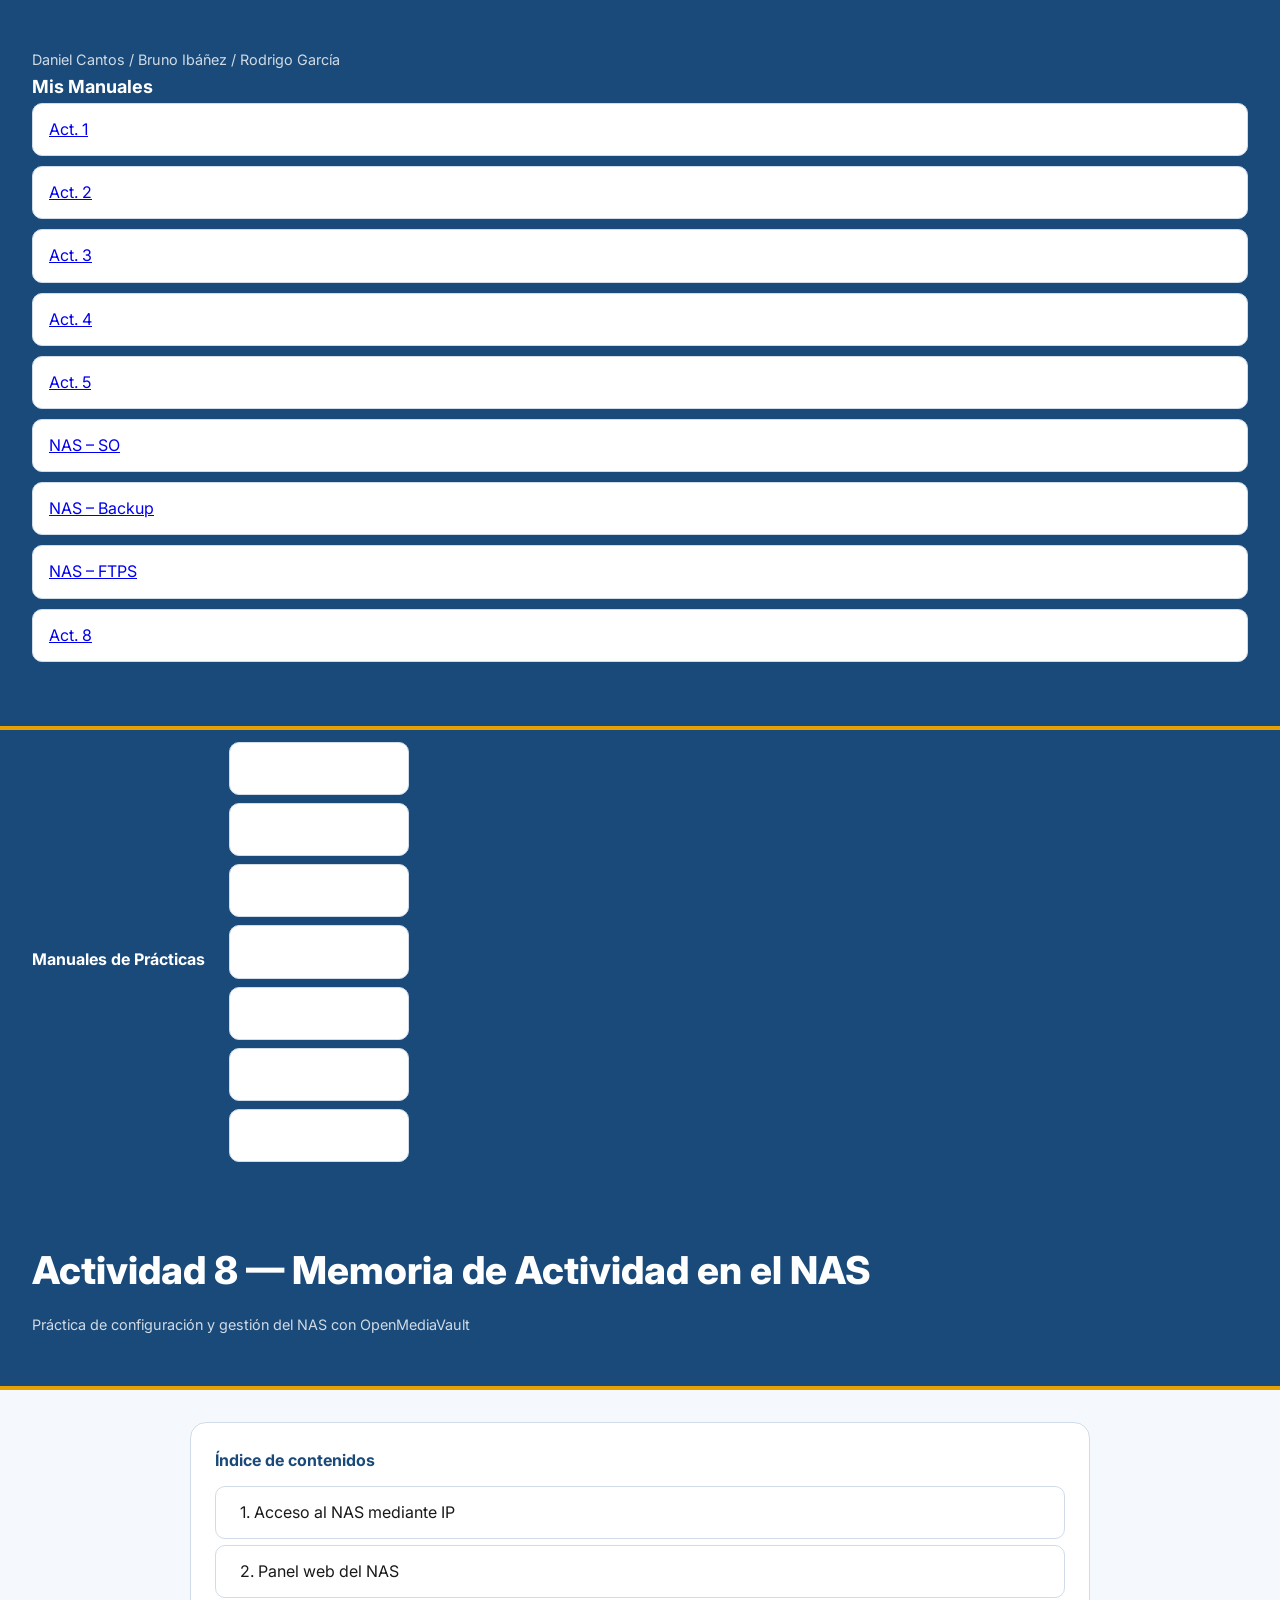
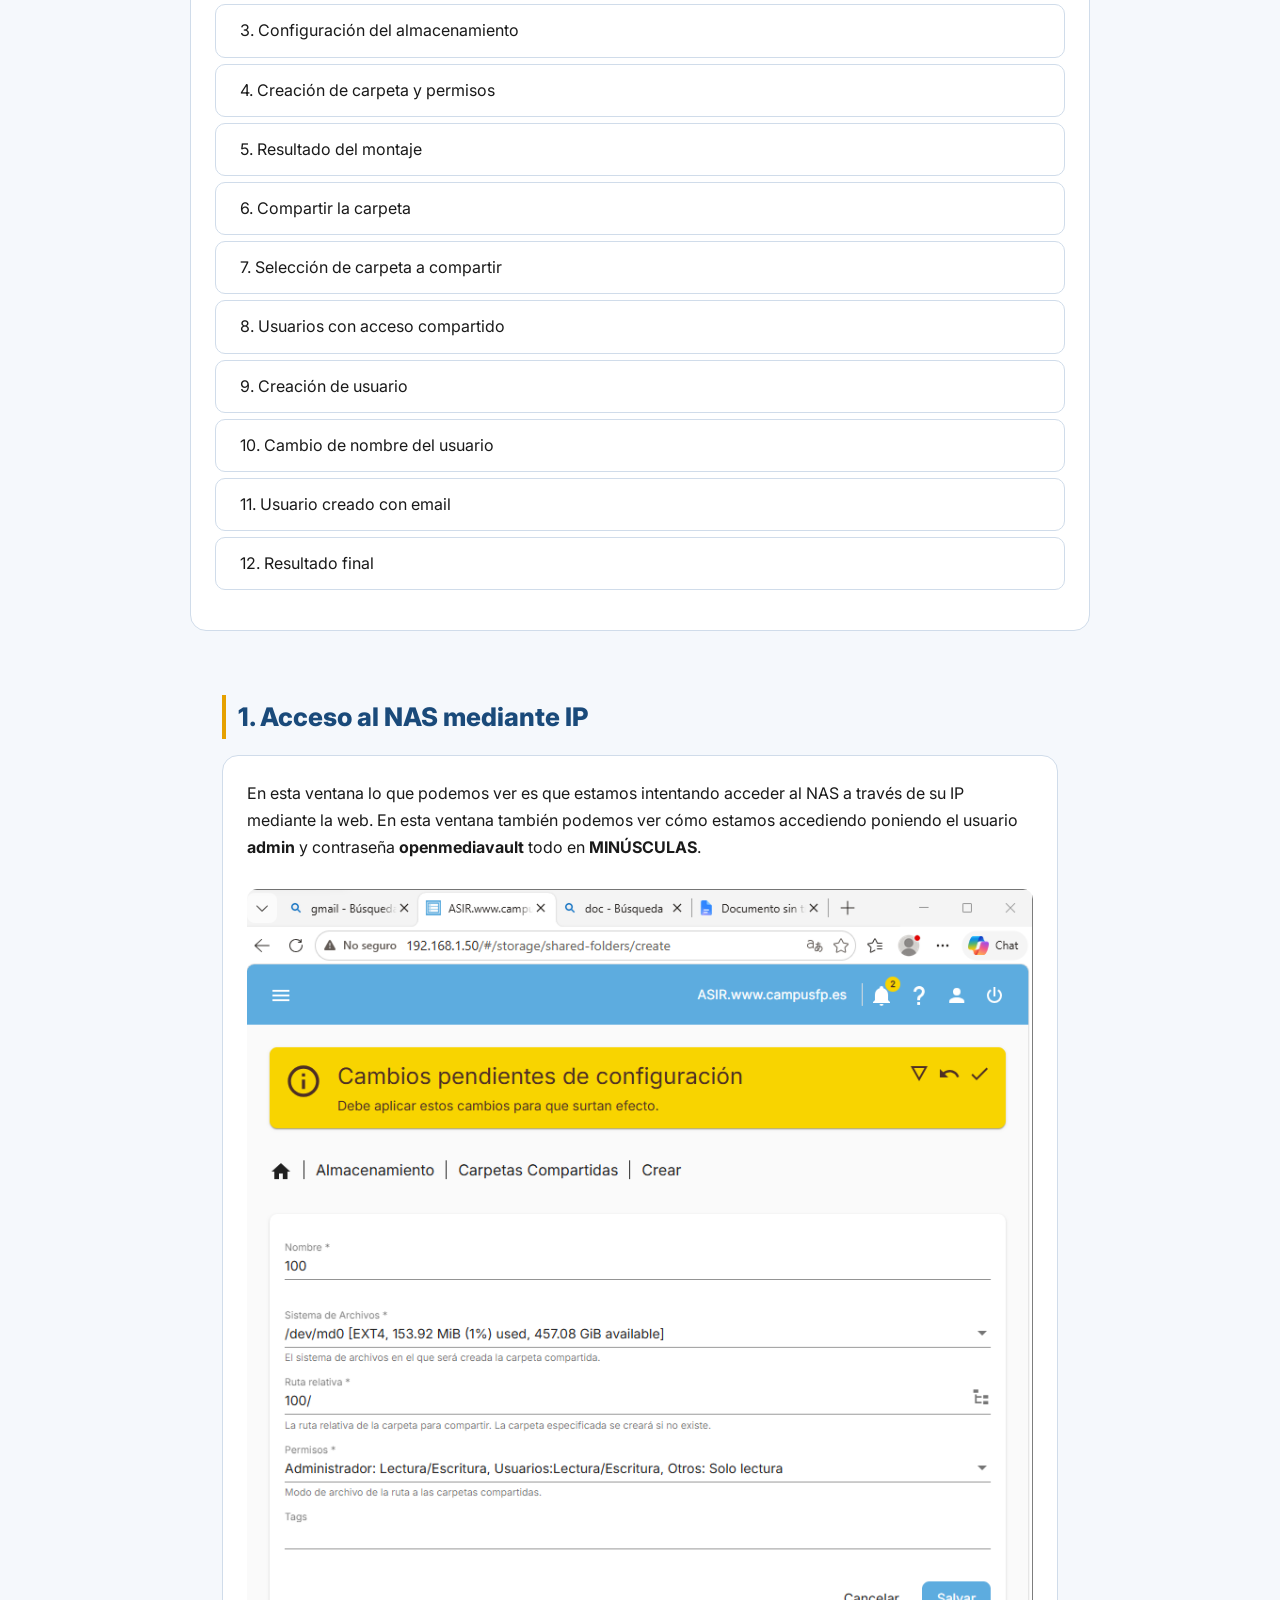
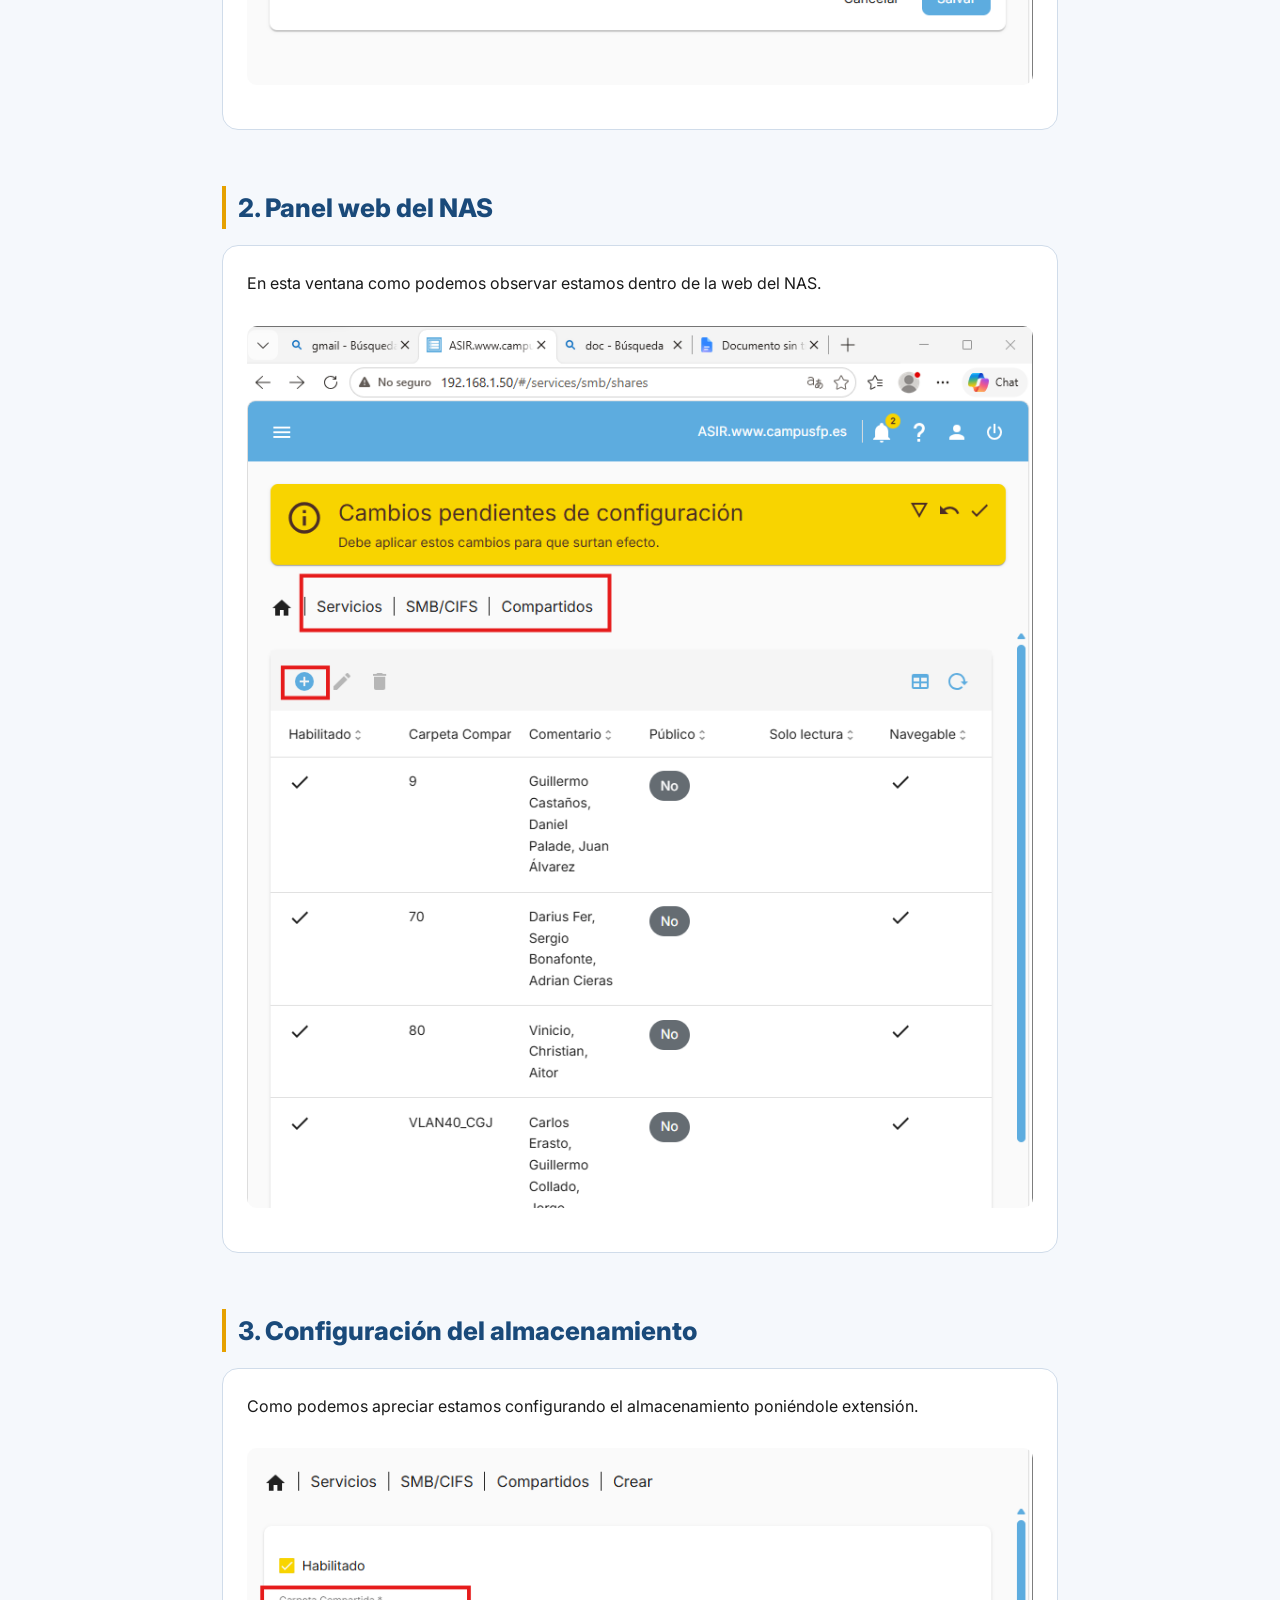
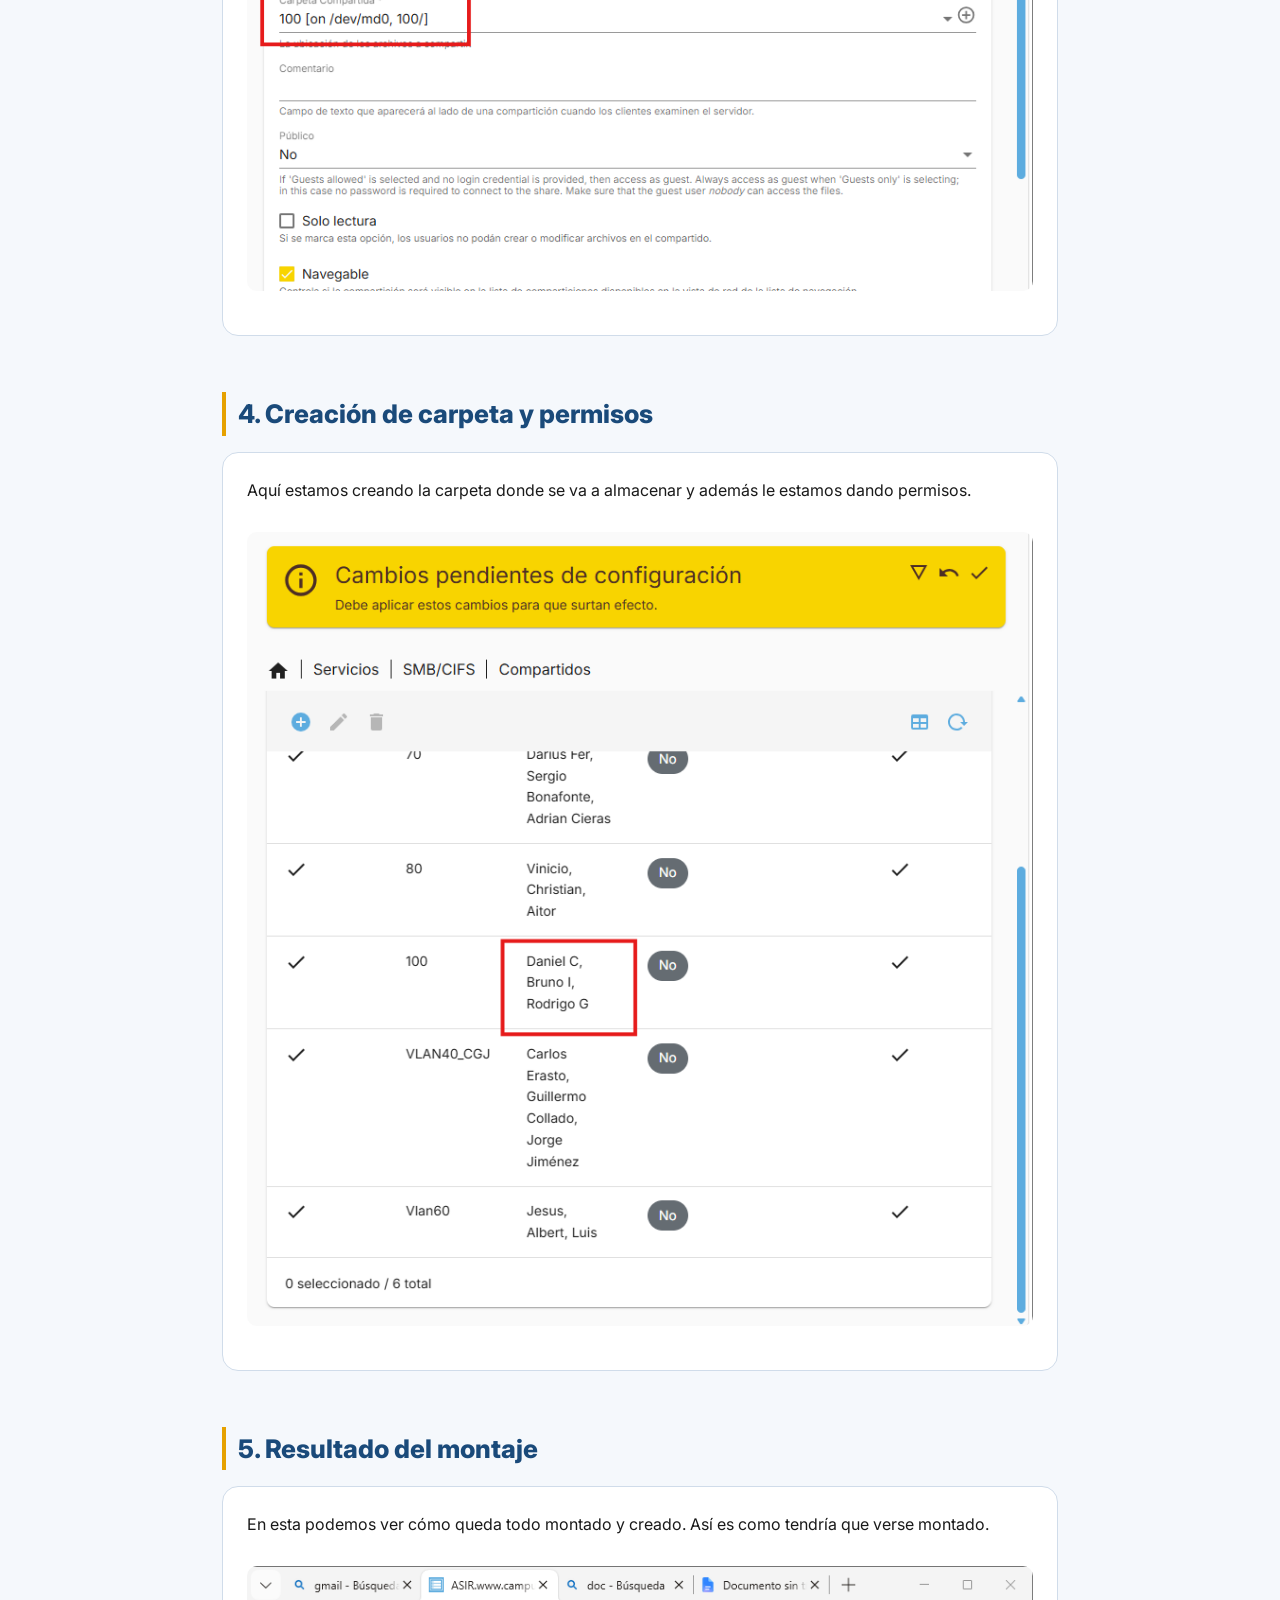
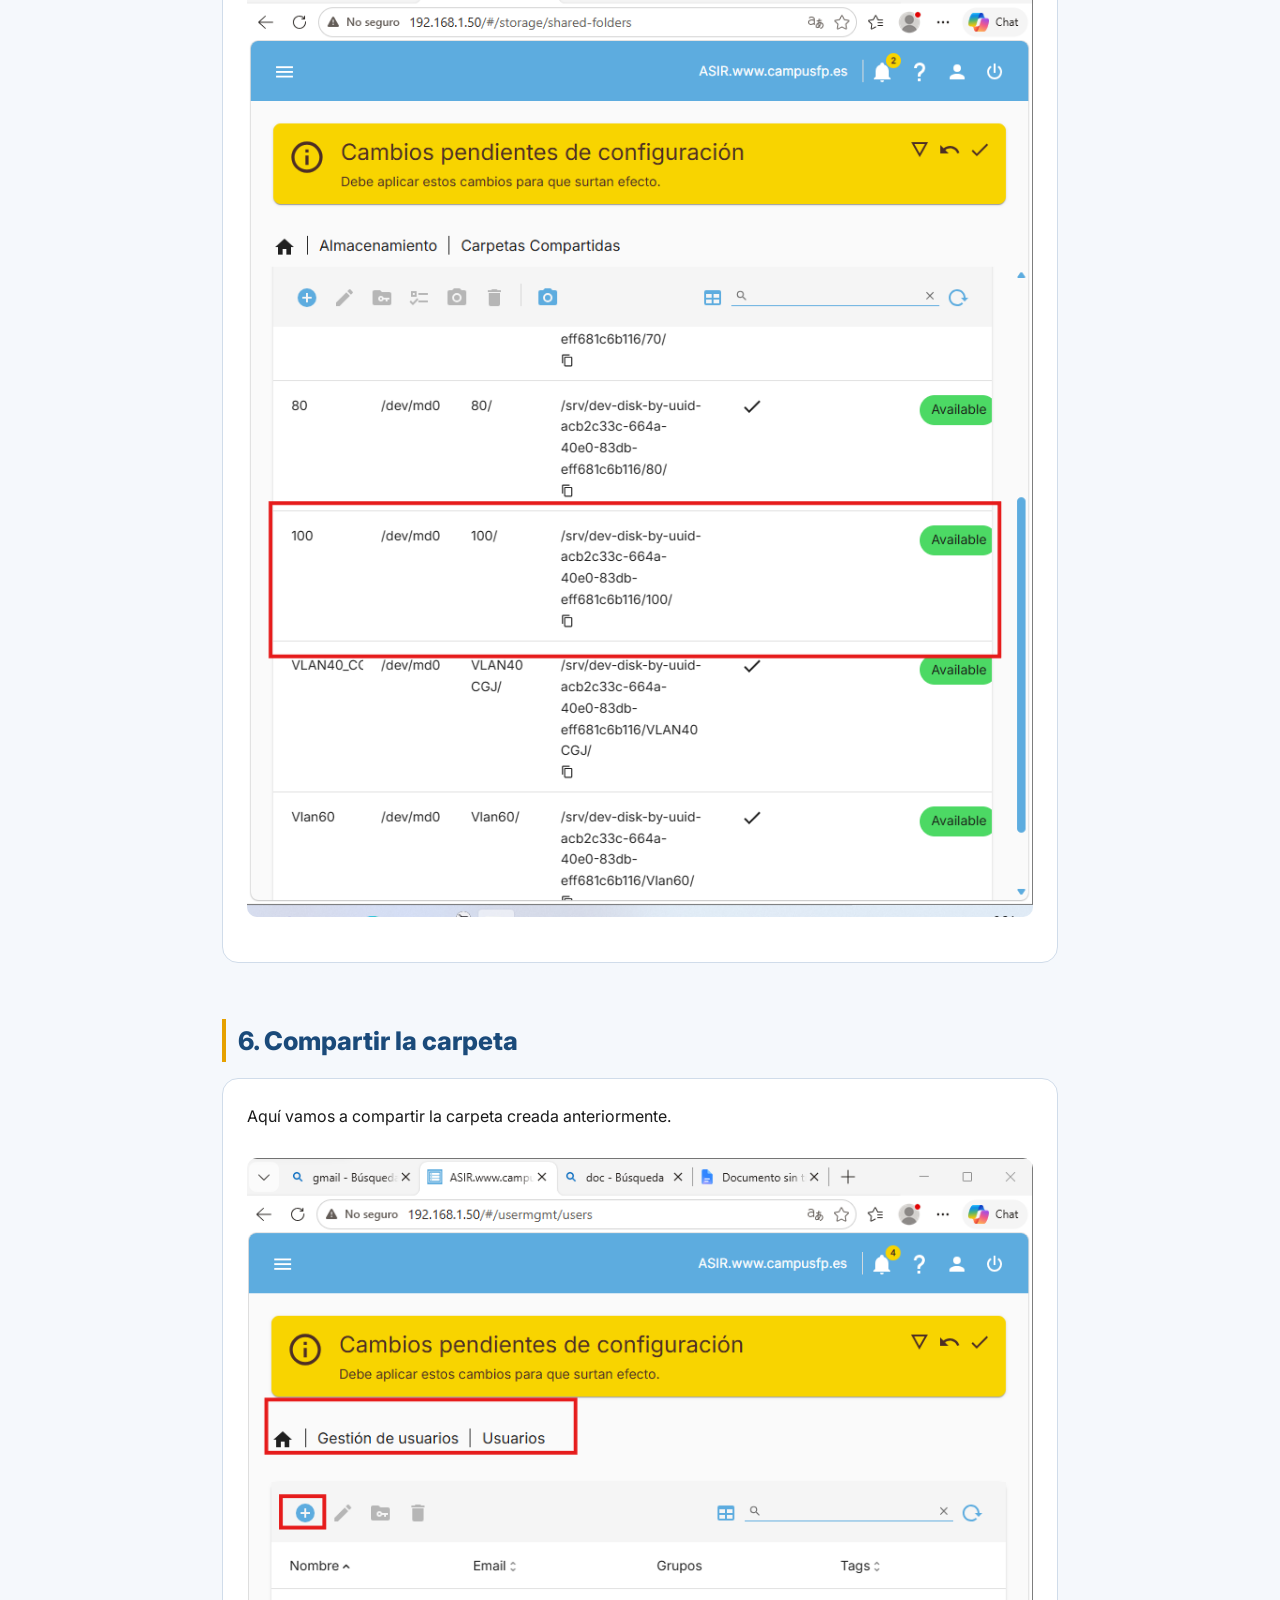
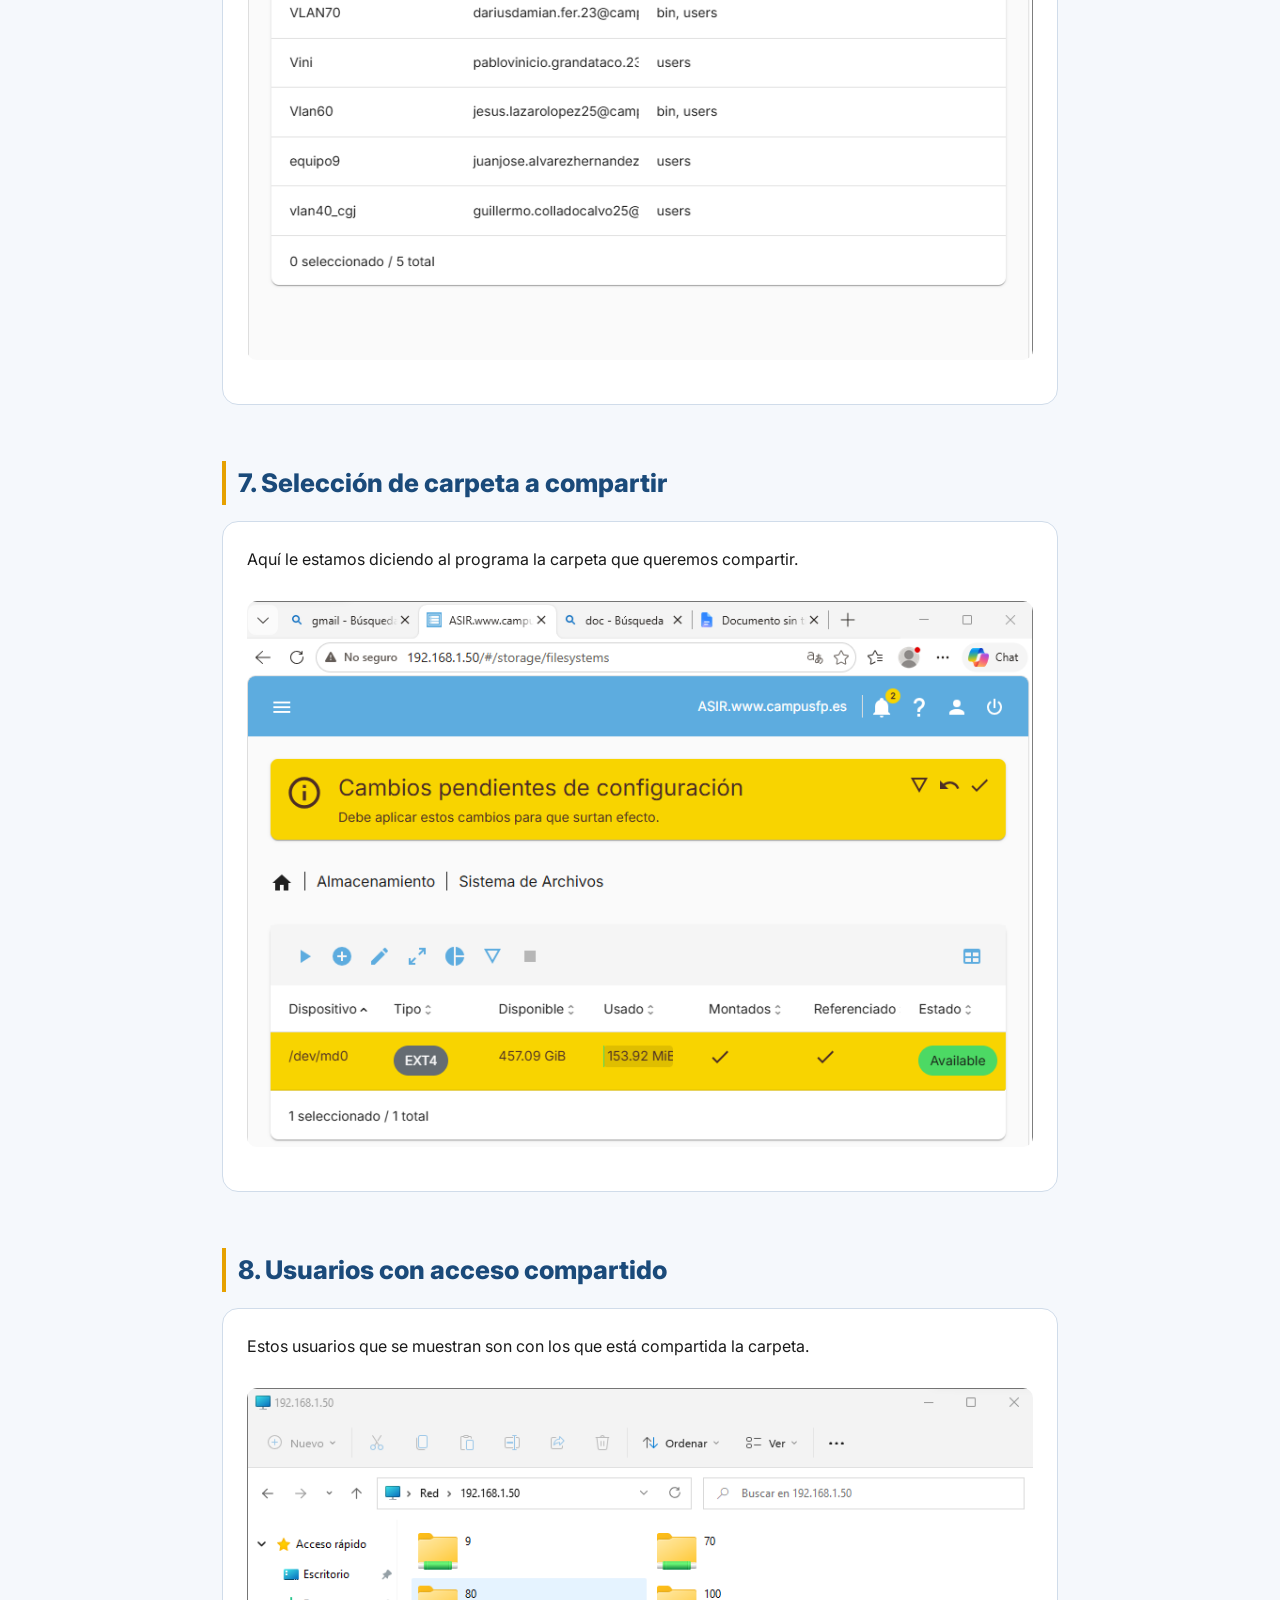
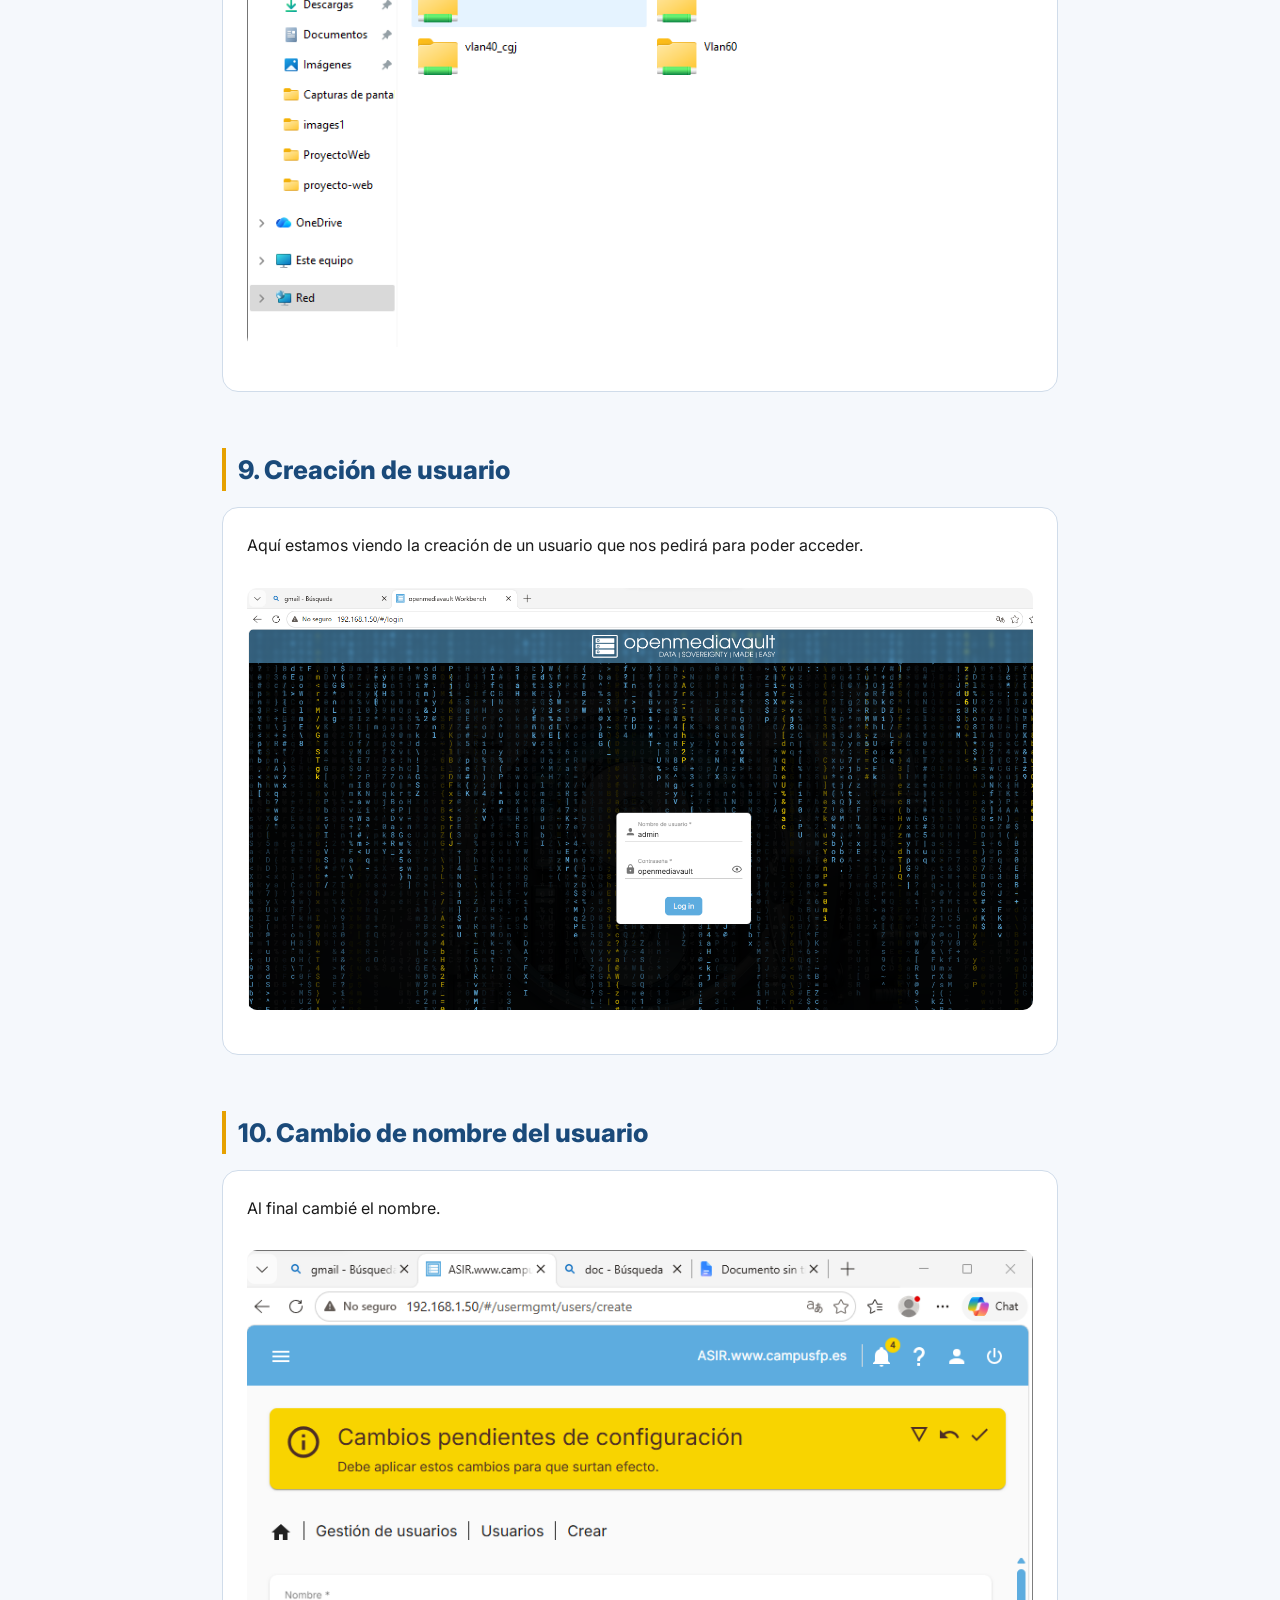
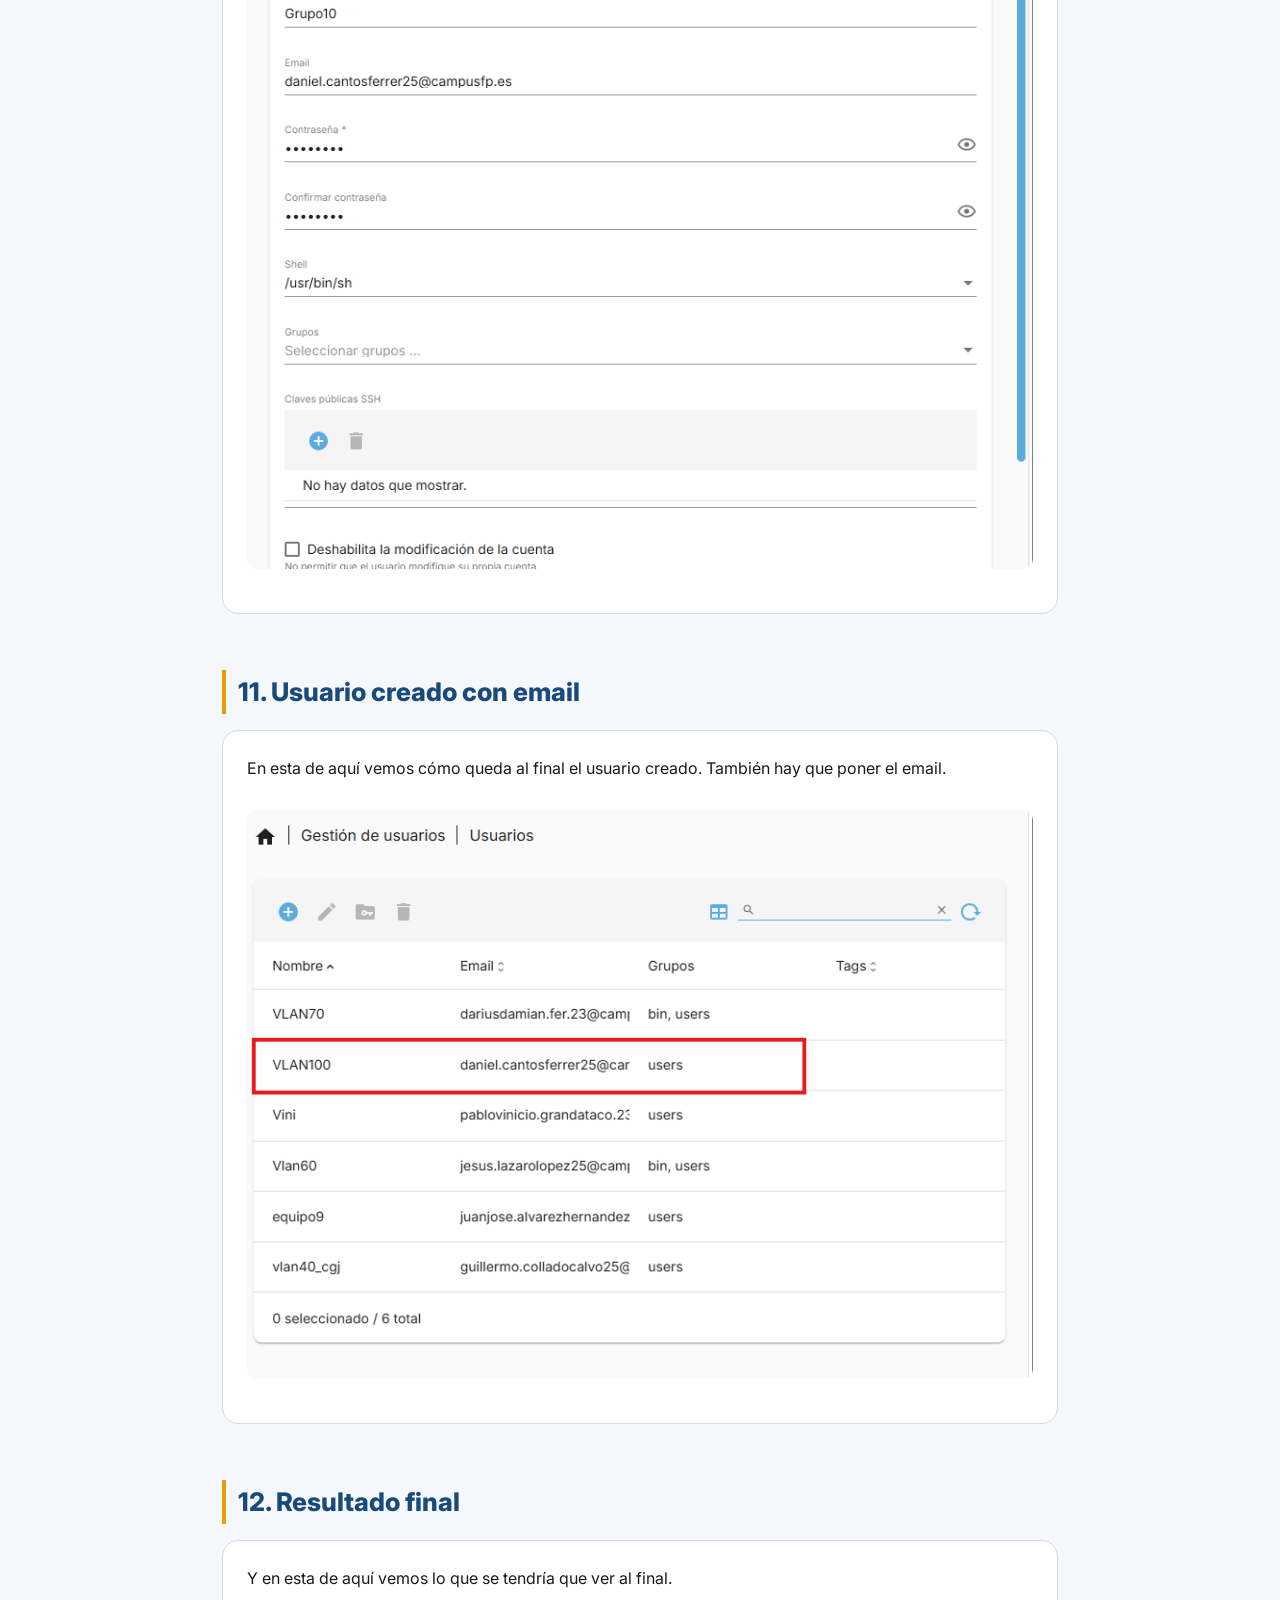
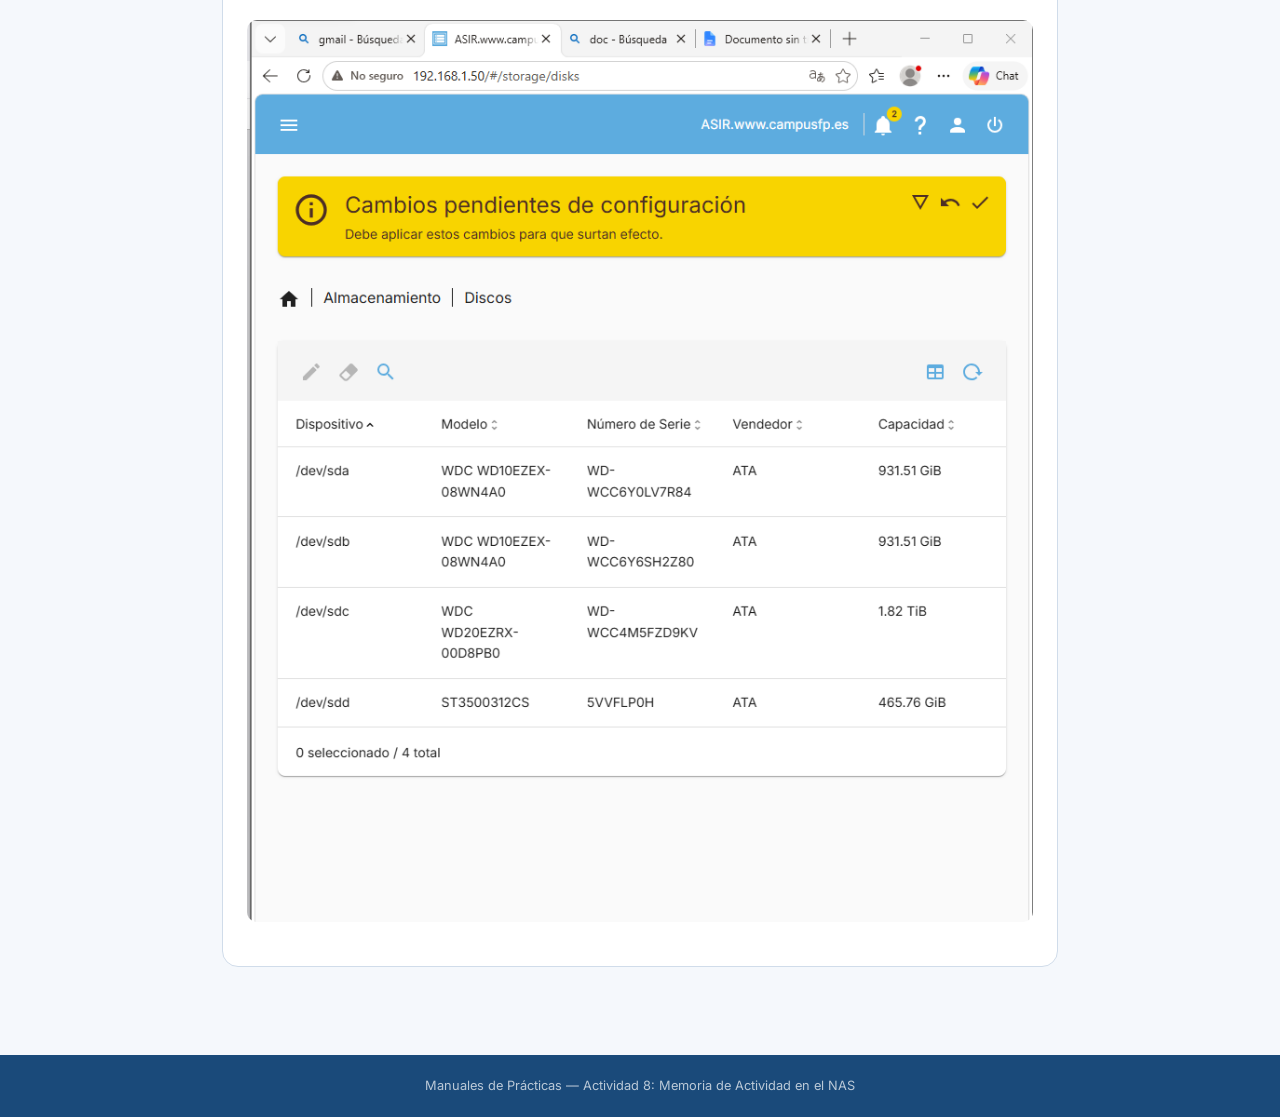
<file: manual-8.html>
<!DOCTYPE html>
<html lang="es">
<head>
  <meta charset="UTF-8" />
  <meta name="viewport" content="width=device-width, initial-scale=1.0" />
  <title>Actividad 8 — Memoria de Actividad en el NAS</title>
  <link rel="stylesheet" href="estilos.css" />
</head>
<body>
  <!-- ── Header ─────────────────────────────────────────────── -->
 <header>
       <p class="autores">Daniel Cantos / Bruno Ibáñez / Rodrigo García</p>
        <nav class="navbar">
            <a href="index.html" style="color:white; text-decoration:none; font-weight:bold; font-size:18px;">Mis Manuales</a>
            <ul class="nav-links">
                <li><a href="manual-1.html">Act. 1</a></li>
                <li><a href="actividad2.html">Act. 2</a></li>
                <li><a href="manual-3.html">Act. 3</a></li>
                <li><a href="manual-4.html">Act. 4</a></li>
                <li><a href="actividad5.html">Act. 5</a></li>
                <li><a href="A6_sistemas_operativos_nas.html">NAS – SO</a></li>
                <li><a href="A6_copias_seguridad_nas.html">NAS – Backup</a></li>
                <li><a href="A6_ftps_nas.html">NAS – FTPS</a></li>
                <li><a href="manual-8.html">Act. 8</a></li>
            </ul>
        </nav>
    </header>
  <!-- Navbar -->
  <nav class="site-navbar">
    <a href="index.html" class="brand">Manuales de Prácticas</a>
    <ul class="nav-links">
      <li><a href="index.html">Inicio</a></li>
      <li><a href="#introduccion">Introducción</a></li>
      <li><a href="#acceso">Acceso al NAS</a></li>
      <li><a href="#almacenamiento">Almacenamiento</a></li>
      <li><a href="#carpeta">Carpeta y Permisos</a></li>
      <li><a href="#compartir">Compartir</a></li>
      <li><a href="#usuarios">Usuarios</a></li>
    </ul>
  </nav>

  <!-- Header -->
  <header>
    <h1>Actividad 8 — Memoria de Actividad en el NAS</h1>
    <p class="autores">Práctica de configuración y gestión del NAS con OpenMediaVault</p>
  </header>

  <!-- Índice -->
  <div class="toc-container">
    <h2>Índice de contenidos</h2>
    <ol>
      <li><a href="#acceso">1. Acceso al NAS mediante IP</a></li>
      <li><a href="#panel">2. Panel web del NAS</a></li>
      <li><a href="#almacenamiento">3. Configuración del almacenamiento</a></li>
      <li><a href="#carpeta">4. Creación de carpeta y permisos</a></li>
      <li><a href="#montado">5. Resultado del montaje</a></li>
      <li><a href="#compartir">6. Compartir la carpeta</a></li>
      <li><a href="#seleccion">7. Selección de carpeta a compartir</a></li>
      <li><a href="#usuarios-compartidos">8. Usuarios con acceso compartido</a></li>
      <li><a href="#crear-usuario">9. Creación de usuario</a></li>
      <li><a href="#nombre-usuario">10. Cambio de nombre del usuario</a></li>
      <li><a href="#usuario-final">11. Usuario creado con email</a></li>
      <li><a href="#resultado-final">12. Resultado final</a></li>
    </ol>
  </div>

  <!-- Contenido principal -->
  <div class="page-layout">

    <!-- Sección 1: Acceso al NAS -->
    <section id="acceso">
      <h2>1. Acceso al NAS mediante IP</h2>
      <article>
        <p>
          En esta ventana lo que podemos ver es que estamos intentando acceder al NAS a través de su IP
          mediante la web. En esta ventana también podemos ver cómo estamos accediendo poniendo el usuario
          <strong>admin</strong> y contraseña <strong>openmediavault</strong> todo en <strong>MINÚSCULAS</strong>.
        </p>
        <img src="images8/image4.png" alt="Acceso al NAS mediante IP con usuario admin" />
      </article>
    </section>

    <!-- Sección 2: Panel web -->
    <section id="panel">
      <h2>2. Panel web del NAS</h2>
      <article>
        <p>
          En esta ventana como podemos observar estamos dentro de la web del NAS.
        </p>
        <img src="images8/image6.png" alt="Panel web del NAS - OpenMediaVault" />
      </article>
    </section>

    <!-- Sección 3: Almacenamiento -->
    <section id="almacenamiento">
      <h2>3. Configuración del almacenamiento</h2>
      <article>
        <p>
          Como podemos apreciar estamos configurando el almacenamiento poniéndole extensión.
        </p>
        <img src="images8/image7.png" alt="Configuración del almacenamiento con extensión" />
      </article>
    </section>

    <!-- Sección 4: Carpeta y permisos -->
    <section id="carpeta">
      <h2>4. Creación de carpeta y permisos</h2>
      <article>
        <p>
          Aquí estamos creando la carpeta donde se va a almacenar y además le estamos dando permisos.
        </p>
        <img src="images8/image8.png" alt="Creación de carpeta y asignación de permisos" />
      </article>
    </section>

    <!-- Sección 5: Resultado del montaje -->
    <section id="montado">
      <h2>5. Resultado del montaje</h2>
      <article>
        <p>
          En esta podemos ver cómo queda todo montado y creado. Así es como tendría que verse montado.
        </p>
        <img src="images8/image5.png" alt="Vista final del almacenamiento montado y creado" />
      </article>
    </section>

    <!-- Sección 6: Compartir carpeta -->
    <section id="compartir">
      <h2>6. Compartir la carpeta</h2>
      <article>
        <p>
          Aquí vamos a compartir la carpeta creada anteriormente.
        </p>
        <img src="images8/image9.png" alt="Proceso para compartir la carpeta creada" />
      </article>
    </section>

    <!-- Sección 7: Selección de carpeta -->
    <section id="seleccion">
      <h2>7. Selección de carpeta a compartir</h2>
      <article>
        <p>
          Aquí le estamos diciendo al programa la carpeta que queremos compartir.
        </p>
        <img src="images8/image3.png" alt="Selección de la carpeta a compartir en el programa" />
      </article>
    </section>

    <!-- Sección 8: Usuarios compartidos -->
    <section id="usuarios-compartidos">
      <h2>8. Usuarios con acceso compartido</h2>
      <article>
        <p>
          Estos usuarios que se muestran son con los que está compartida la carpeta.
        </p>
        <img src="images8/image12.png" alt="Lista de usuarios con acceso a la carpeta compartida" />
      </article>
    </section>

    <!-- Sección 9: Creación de usuario -->
    <section id="crear-usuario">
      <h2>9. Creación de usuario</h2>
      <article>
        <p>
          Aquí estamos viendo la creación de un usuario que nos pedirá para poder acceder.
        </p>
        <img src="images8/image1.png" alt="Proceso de creación de un nuevo usuario de acceso" />
      </article>
    </section>

    <!-- Sección 10: Cambio de nombre -->
    <section id="nombre-usuario">
      <h2>10. Cambio de nombre del usuario</h2>
      <article>
        <p>
          Al final cambié el nombre.
        </p>
        <img src="images8/image10.png" alt="Cambio de nombre del usuario creado" />
      </article>
    </section>

    <!-- Sección 11: Usuario con email -->
    <section id="usuario-final">
      <h2>11. Usuario creado con email</h2>
      <article>
        <p>
          En esta de aquí vemos cómo queda al final el usuario creado. También hay que poner el email.
        </p>
        <img src="images8/image11.png" alt="Vista final del usuario creado con su email configurado" />
      </article>
    </section>

    <!-- Sección 12: Resultado final -->
    <section id="resultado-final">
      <h2>12. Resultado final</h2>
      <article>
        <p>
          Y en esta de aquí vemos lo que se tendría que ver al final.
        </p>
        <img src="images8/image2.png" alt="Vista final del resultado de toda la configuración del NAS" />
      </article>
    </section>

  </div>

  <!-- Footer -->
  <footer class="site-footer">
    <p>Manuales de Prácticas &mdash; Actividad 8: Memoria de Actividad en el NAS</p>
  </footer>

</body>
</html>
</file>
<file: estilos.css>
/* ============================================================
   MANUALES DE PRÁCTICAS — Estilo simplificado + mejoras
   ============================================================ */

@import url('https://fonts.googleapis.com/css2?family=Inter:wght@300;400;600;700&display=swap');

/* ── Variables ─────────────────────────────────────────────── */
:root {
  --navy:        #1a4a7a;
  --blue:        #2a5c8f;
  --accent:      #e6a100;
  --surface:     #f5f8fc;
  --surface-alt: #eaf0f8;
  --text:        #1a1a1a;
  --text-muted:  #6b7280;
  --white:       #ffffff;
  --border:      #d0dcea;
  --radius:      10px;
  --radius-lg:   16px;
}

/* ── Reset ─────────────────────────────────────────────────── */
*, *::before, *::after { box-sizing: border-box; margin: 0; padding: 0; }

body {
  font-family: 'Inter', sans-serif;
  font-size: 1rem;
  line-height: 1.7;
  color: var(--text);
  background: var(--surface);
}

/* ── Navbar ─────────────────────────────────────────────────── */
.site-navbar {
  background: var(--navy);
  color: var(--white);
  padding: 12px 32px;
  display: flex;
  align-items: center;
  gap: 24px;
}

.site-navbar .brand {
  font-weight: 700;
  font-size: 1rem;
  color: var(--white);
  text-decoration: none;
}

.site-navbar .nav-links {
  display: flex;
  gap: 8px;
  list-style: none;
}

.site-navbar .nav-links a {
  color: rgba(255,255,255,.75);
  text-decoration: none;
  padding: 6px 10px;
  border-radius: 6px;
  font-size: .85rem;
}

.site-navbar .nav-links a:hover {
  background: rgba(255,255,255,.15);
  color: var(--white);
}

/* ── Header ─────────────────────────────────────────────────── */
header {
  background: var(--navy);
  color: var(--white);
  padding: 48px 32px;
  border-bottom: 4px solid var(--accent);
}

header h1 {
  font-size: 2.4rem;
  font-weight: 800;
  margin-bottom: 10px;
}

.autores {
  font-size: .9rem;
  opacity: .8;
}

/* ── Índice al inicio ───────────────────────────────────────── */
.toc-container {
  background: var(--white);
  border: 1px solid var(--border);
  padding: 24px;
  border-radius: var(--radius-lg);
  max-width: 900px;
  margin: 32px auto;
}

.toc-container h2 {
  font-size: 1rem;
  font-weight: 700;
  color: var(--navy);
  margin-bottom: 12px;
}

.toc-container ol {
  list-style: none;
  display: flex;
  flex-direction: column;
  gap: 6px;
}

.toc-container a {
  text-decoration: none;
  color: var(--text);
  padding: 6px 8px;
  border-radius: 6px;
  transition: background .15s;
}

.toc-container a:hover {
  background: var(--surface-alt);
  color: var(--navy);
}

/* ── Layout ─────────────────────────────────────────────────── */
.page-layout {
  max-width: 900px;
  margin: auto;
  padding: 32px;
}

/* ── Secciones ─────────────────────────────────────────────── */
section {
  margin-bottom: 56px;
}

section h2 {
  font-size: 1.6rem;
  font-weight: 800;
  color: var(--navy);
  margin-bottom: 16px;
  border-left: 4px solid var(--accent);
  padding-left: 12px;
}

section p {
  margin-bottom: 16px;
}

/* ── Artículos ─────────────────────────────────────────────── */
article {
  background: var(--white);
  border: 1px solid var(--border);
  border-radius: var(--radius-lg);
  padding: 24px;
  margin-bottom: 20px;
}

article h3 {
  font-size: 1.2rem;
  color: var(--blue);
  margin-bottom: 10px;
}

/* ── Listas ─────────────────────────────────────────────────── */
ul, ol {
  list-style: none;
  margin-bottom: 16px;
  display: flex;
  flex-direction: column;
  gap: 10px;
}

ul li, ol li {
  background: var(--white);
  border: 1px solid var(--border);
  padding: 12px 16px;
  border-radius: var(--radius);
}

/* ── Tablas ─────────────────────────────────────────────────── */
.table-wrap {
  overflow-x: auto;
  margin-bottom: 24px;
}

table {
  width: 100%;
  border-collapse: collapse;
  background: var(--white);
}

thead {
  background: var(--navy);
  color: var(--white);
}

th, td {
  padding: 12px;
  border-bottom: 1px solid var(--border);
}

/* ── Imágenes (tamaño máximo 900px) ─────────────────────────── */
img {
  width: 100%;
  max-width: 900px;
  border-radius: var(--radius);
  margin: 12px 0;
}

/* ── Footer ─────────────────────────────────────────────────── */
.site-footer {
  background: var(--navy);
  color: rgba(255,255,255,.7);
  text-align: center;
  padding: 20px;
  font-size: .8rem;
}

/* ── Hero (página de inicio) ────────────────────────────────── */
.hero {
  min-height: 38vh;
  display: flex;
  flex-direction: column;
  align-items: center;
  justify-content: center;
  text-align: center;
  background: linear-gradient(135deg, var(--navy) 0%, var(--blue) 100%);
  border-bottom: 4px solid var(--accent);
  padding: 64px 32px 48px;
  gap: 16px;
}

.hero h1 {
  font-size: 3rem;
  font-weight: 800;
  color: var(--white);
  letter-spacing: -.5px;
}

.hero p {
  font-size: 1.1rem;
  color: rgba(255,255,255,.75);
  max-width: 520px;
  line-height: 1.6;
  margin: 0;
}

.hero-badge {
  display: inline-block;
  background: var(--accent);
  color: var(--navy);
  font-size: .75rem;
  font-weight: 700;
  letter-spacing: .08em;
  text-transform: uppercase;
  padding: 4px 12px;
  border-radius: 999px;
  margin-bottom: 8px;
}

/* ── Grid de cards (página de inicio) ──────────────────────── */
.cards-layout {
  max-width: 960px;
  margin: 48px auto;
  padding: 0 32px 48px;
}

.section-label {
  font-size: .72rem;
  font-weight: 700;
  letter-spacing: .12em;
  text-transform: uppercase;
  color: var(--text-muted);
  margin-bottom: 16px;
  padding-left: 4px;
}

.cards-grid {
  display: grid;
  grid-template-columns: repeat(auto-fill, minmax(260px, 1fr));
  gap: 16px;
  margin-bottom: 48px;
}

.card {
  display: flex;
  flex-direction: column;
  background: var(--white);
  border: 1px solid var(--border);
  border-radius: var(--radius-lg);
  overflow: hidden;
  text-decoration: none;
  color: var(--text);
  transition: box-shadow .18s, transform .18s;
}

.card:hover {
  box-shadow: 0 8px 28px rgba(26,74,122,.14);
  transform: translateY(-3px);
}

.card-stripe {
  height: 5px;
  background: var(--accent);
}

.card-body {
  padding: 20px 20px 24px;
  flex: 1;
  display: flex;
  flex-direction: column;
  gap: 8px;
}

.card-num {
  font-size: .72rem;
  font-weight: 700;
  letter-spacing: .1em;
  text-transform: uppercase;
  color: var(--accent);
}

.card-title {
  font-size: 1rem;
  font-weight: 700;
  color: var(--navy);
  line-height: 1.3;
}

.card-desc {
  font-size: .85rem;
  color: var(--text-muted);
  line-height: 1.55;
  flex: 1;
}

.card-arrow {
  margin-top: 16px;
  font-size: .8rem;
  font-weight: 600;
  color: var(--blue);
  display: flex;
  align-items: center;
  gap: 4px;
}

.card-arrow::after {
  content: '→';
  transition: transform .15s;
}

.card:hover .card-arrow::after {
  transform: translateX(4px);
}

/* ── Responsive ─────────────────────────────────────────────── */
@media (max-width: 600px) {
  header h1 { font-size: 1.8rem; }
  img { max-width: 100%; }
  .hero h1 { font-size: 2rem; }
  .cards-grid { grid-template-columns: 1fr; }
  .cards-layout { padding: 0 16px 32px; }
}
</file>
